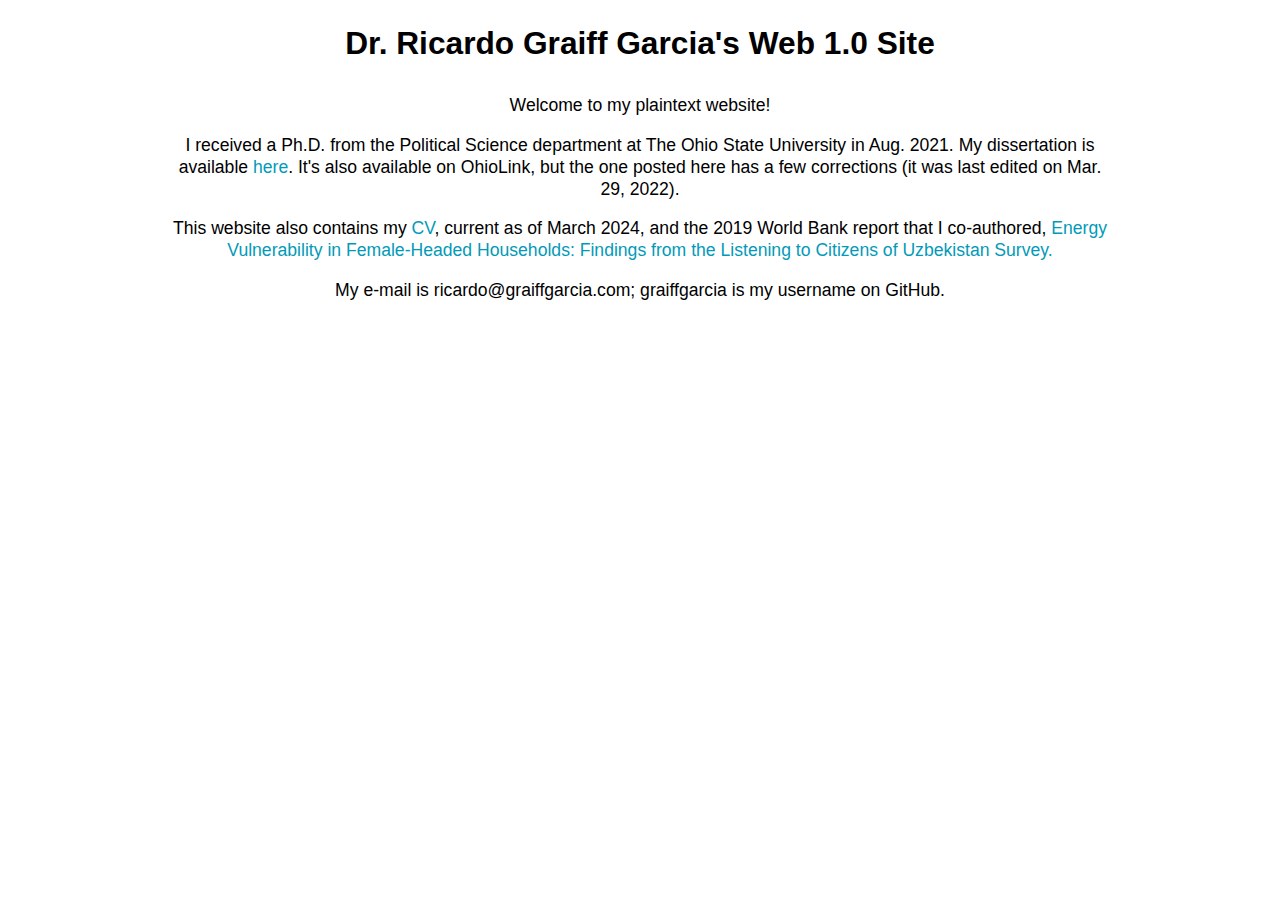
<file: index.html>
<!DOCTYPE html>
<html>

<head>
    <meta name="viewport" content="width=device-width, initial-scale=1">
    <title>Dr. Ricardo Graiff Garcia's Web 1.0 Site</title>
    <style>
        body {
            font-family: sans-serif;
            text-align: center;
            font-size: 1.1em;
            line-height: 1.25;
        }
        
        h1 {
            font-size: 1.8em;
            margin-top: 0.75em;
            margin-bottom: 1em;
        }
        
        p {
            width: 75%;
            align-self: center;
            margin-left: 12.5%;
            margin-right: 12.5%;
            margin-bottom: 1%;
        }
        
        a {
            color: #029ab8;
            text-decoration-line: none;
        }
        
        a:hover {
            color: #0266b8;
        }
        
        a:visited {
            color: #c4183c;
        }
        
        a:visited:hover {
            color: #0266b8;
        }
        
        .obf span {
            display: none;
        }
    </style>
</head>

<body>
    <h1>Dr. Ricardo Graiff Garcia's Web 1.0 Site</h1>

    <p>Welcome to my plaintext website!</p>

    <p>I received a Ph.D. from the Political Science department at The Ohio State University in Aug. 2021. My dissertation is available <a href='epc.pdf'>here</a>. It's also available on OhioLink, but the one posted here has a few corrections (it was last
        edited on Mar. 29, 2022).</p>

    <p>This website also contains my <a href="cv.pdf">CV</a>, current as of March 2024, and the 2019 World Bank report that I co-authored, <a href='Energy Vulnerability in FHHs.pdf'>Energy Vulnerability in Female-Headed Households: Findings from the Listening to Citizens of Uzbekistan Survey.</a>

        <p>My e-mail is <span class="obf">rica<span>null</span>rdo<span>null</span>@<span>null</span>graiff<span>aa</span>garcia<span>aa</span>.com; gra<span>null</span>iffg<span></span>arci<span>null</span>a is my username on GitHub.</span>
        </p>

</body>

</html>
</file>
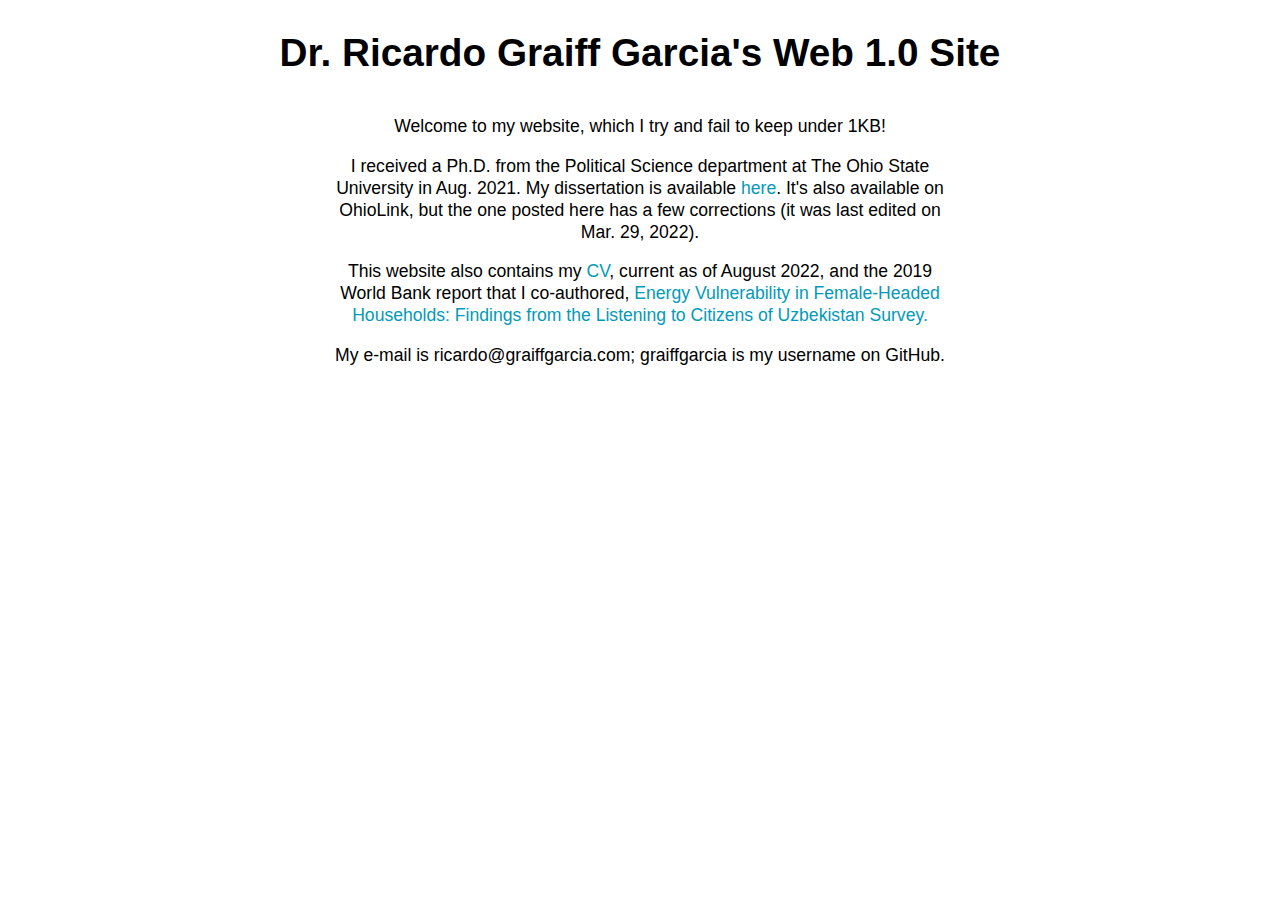
<file: .history/index_20230207122528.html>
<!DOCTYPE html>
<html>
<head>
    <title>Dr. Ricardo Graiff Garcia's Web 1.0 Site</title>
    <style>
        body{
            font-family: sans-serif;
            text-align: center;
            font-size: 1.1em;
            line-height: 1.25;
        }
        h1{
            font-size: 2.2em;
            margin-top: 0.75em;
            margin-bottom: 1em;
        }
        p{
            width: 50%;
            align-self: center;
            margin-left: 25%;
            margin-bottom: 1%;
        }
        a{
            color: #029ab8;
            text-decoration-line: none;
        }
        a:hover{
            color: #0266b8;
        }
        a:visited{
            color: #c4183c;
        }
        a:visited:hover{
            color: #0266b8;
        }
        .obf span{ 
            display: none; 
        }
    </style>
</head>
<body>
<h1>Dr. Ricardo Graiff Garcia's Web 1.0 Site</h1>

<p>Welcome to my website, which I try and fail to keep under 1KB!</p>
    
<p>I received a Ph.D. from the Political Science department at The Ohio State University in Aug. 2021. My dissertation is available <a href='epc.pdf'>here</a>. It's also available on OhioLink, but the one posted here has a few corrections (it was last edited on Mar. 29, 2022).</p>

<p>This website also contains my <a href="cv.pdf">CV</a>, current as of August 2022, and the 2019 World Bank report that I co-authored, <a href='Energy Vulnerability in FHHs.pdf'>Energy Vulnerability in Female-Headed Households: Findings from the Listening to Citizens of Uzbekistan Survey.</a>

<p>My e-mail is <span class="obf">rica<span>null</span>rdo<span>null</span>@<span>null</span>graiff<span>aa</span>garcia<span>aa</span>.com; gra<span>null</span>iffg<span></span>arci<span>null</span>a is my username on GitHub.</span></p>

</body>

</html>
</file>
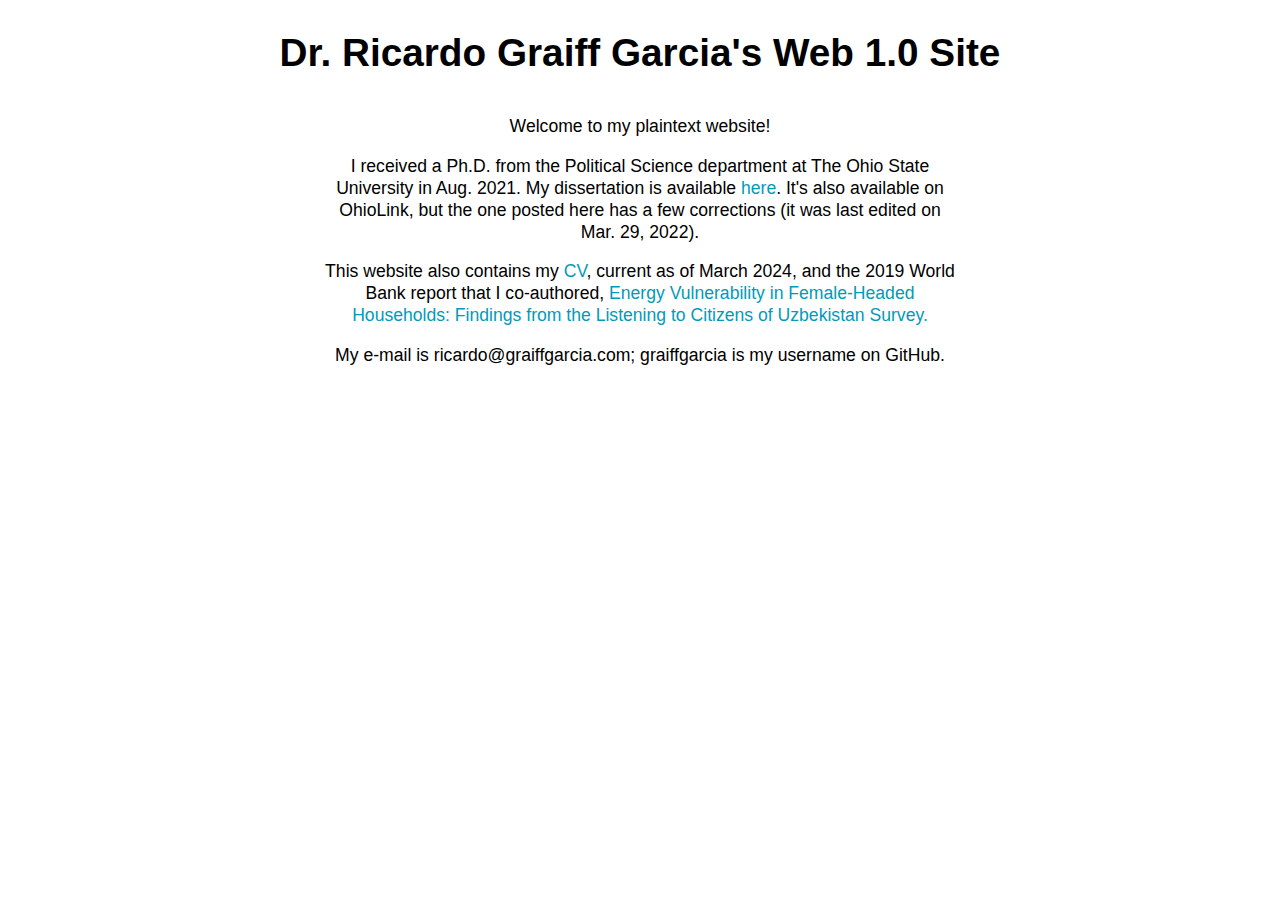
<file: .history/index_20240321140954.html>
<!DOCTYPE html>
<html>

<head>
    <title>Dr. Ricardo Graiff Garcia's Web 1.0 Site</title>
    <style>
        body {
            font-family: sans-serif;
            text-align: center;
            font-size: 1.1em;
            line-height: 1.25;
        }
        
        h1 {
            font-size: 2.2em;
            margin-top: 0.75em;
            margin-bottom: 1em;
        }
        
        p {
            width: 50%;
            align-self: center;
            margin-left: 25%;
            margin-bottom: 1%;
        }
        
        a {
            color: #029ab8;
            text-decoration-line: none;
        }
        
        a:hover {
            color: #0266b8;
        }
        
        a:visited {
            color: #c4183c;
        }
        
        a:visited:hover {
            color: #0266b8;
        }
        
        .obf span {
            display: none;
        }
    </style>
</head>

<body>
    <h1>Dr. Ricardo Graiff Garcia's Web 1.0 Site</h1>

    <p>Welcome to my plaintext website!</p>

    <p>I received a Ph.D. from the Political Science department at The Ohio State University in Aug. 2021. My dissertation is available <a href='epc.pdf'>here</a>. It's also available on OhioLink, but the one posted here has a few corrections (it was last
        edited on Mar. 29, 2022).</p>

    <p>This website also contains my <a href="cv.pdf">CV</a>, current as of March 2024, and the 2019 World Bank report that I co-authored, <a href='Energy Vulnerability in FHHs.pdf'>Energy Vulnerability in Female-Headed Households: Findings from the Listening to Citizens of Uzbekistan Survey.</a>

        <p>My e-mail is <span class="obf">rica<span>null</span>rdo<span>null</span>@<span>null</span>graiff<span>aa</span>garcia<span>aa</span>.com; gra<span>null</span>iffg<span></span>arci<span>null</span>a is my username on GitHub.</span>
        </p>

</body>

</html>
</file>
